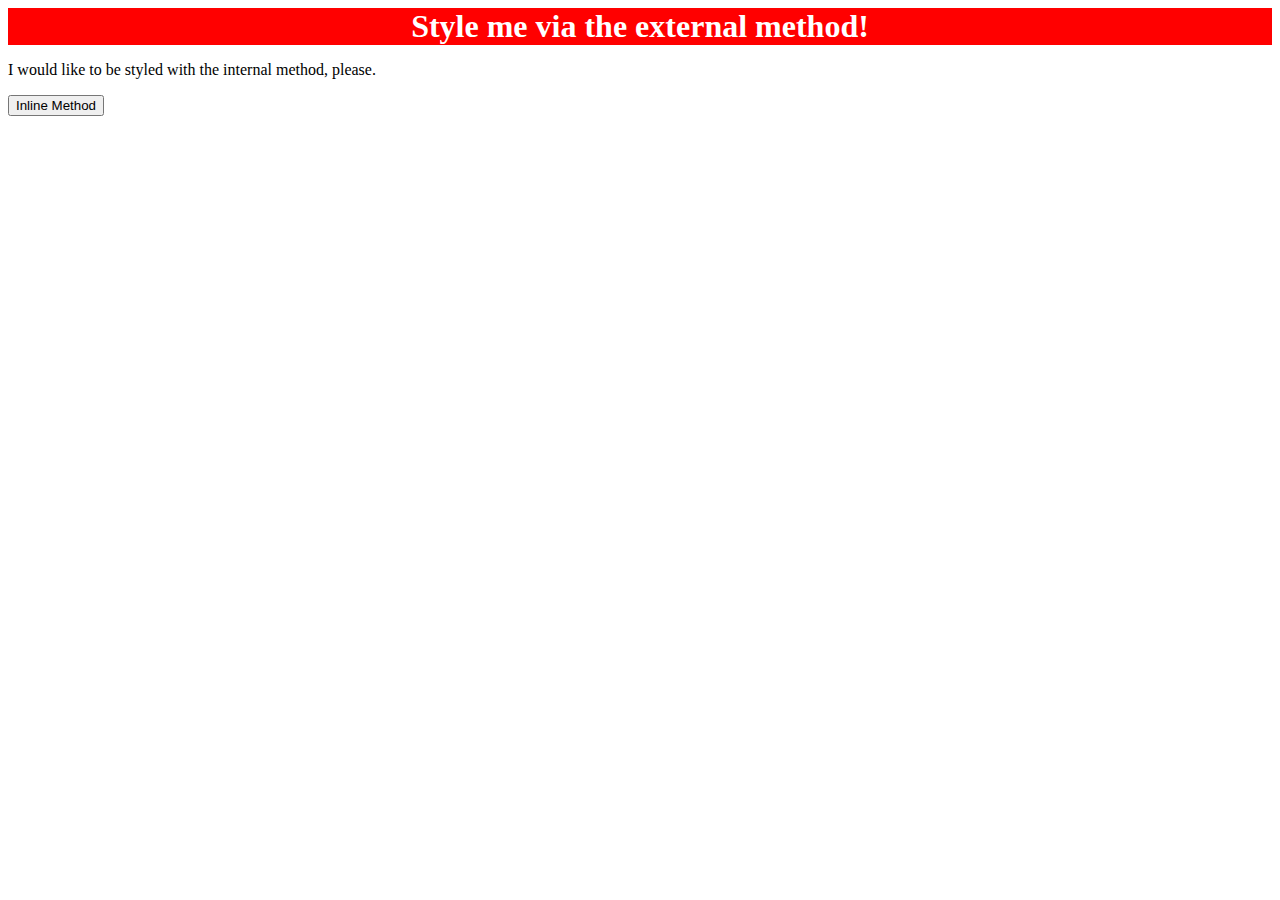
<file: foundations/intro-to-css/01-css-methods/index.html>
<!DOCTYPE html>
<html lang="en">
  <head>
    <meta charset="UTF-8">
    <meta http-equiv="X-UA-Compatible" content="IE=edge">
    <meta name="viewport" content="width=device-width, initial-scale=1.0">
    <title>Methods for Adding CSS</title>
  </head>
  <body>
    <div>Style me via the external method!</div>
    <p>I would like to be styled with the internal method, please.</p>
    <button>Inline Method</button>
    
    <link rel="stylesheet" href="styles.css">
  </body>
</html>
</file>
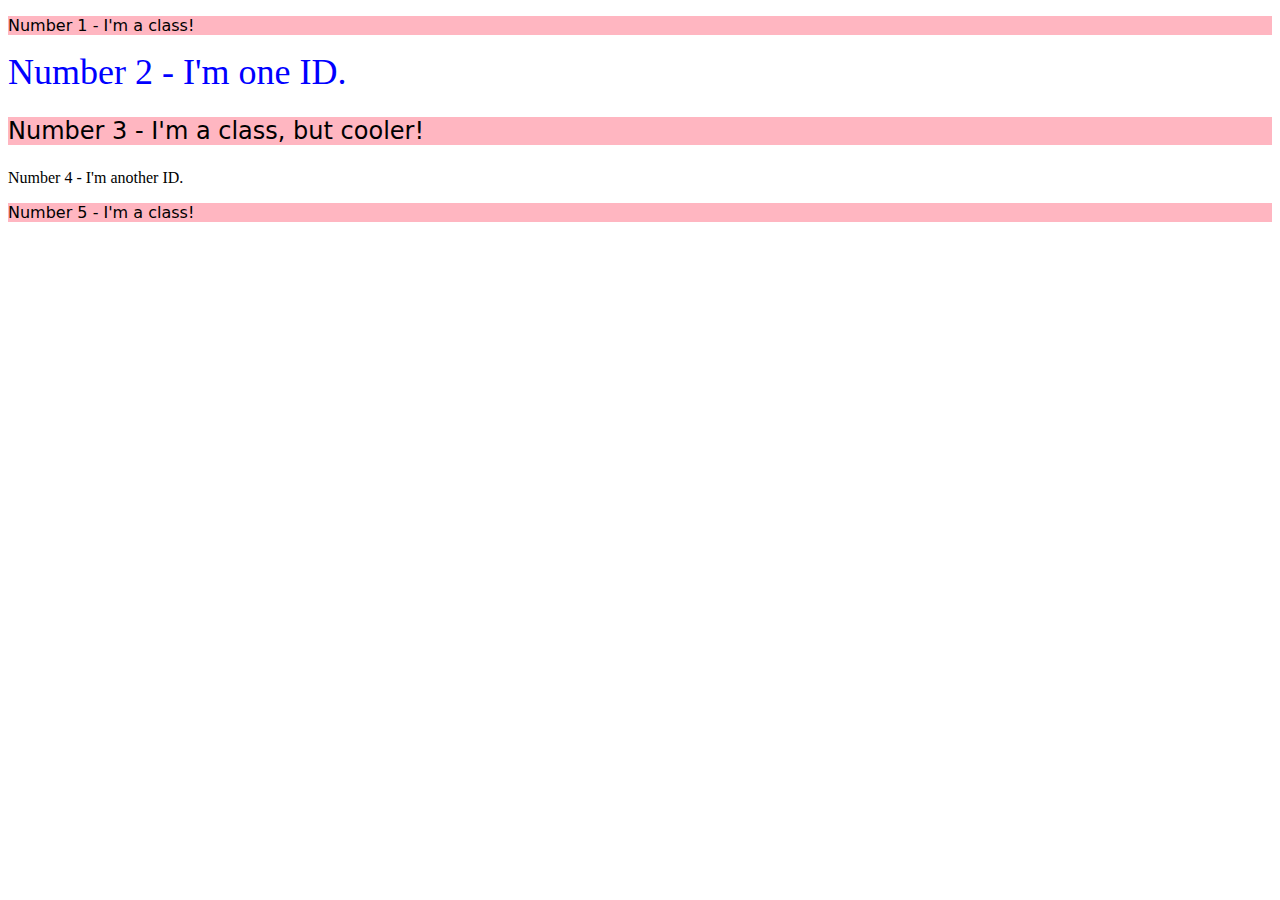
<file: foundations/intro-to-css/02-class-id-selectors/index.html>
<!DOCTYPE html>
<html lang="en">
  <head>
    <meta charset="UTF-8">
    <meta http-equiv="X-UA-Compatible" content="IE=edge">
    <meta name="viewport" content="width=device-width, initial-scale=1.0">
    <title>Class and ID Selectors</title>
    <link rel="stylesheet" href="style.css">
  </head>
  <body>
    <p class="odd-number">Number 1 - I'm a class!</p>
    <div id="number-two">Number 2 - I'm one ID.</div>
    <p class="odd-number number3">Number 3 - I'm a class, but cooler!</p>
    <div>Number 4 - I'm another ID.</div>
    <p class="odd-number">Number 5 - I'm a class!</p>
  </body>
</html>
</file>
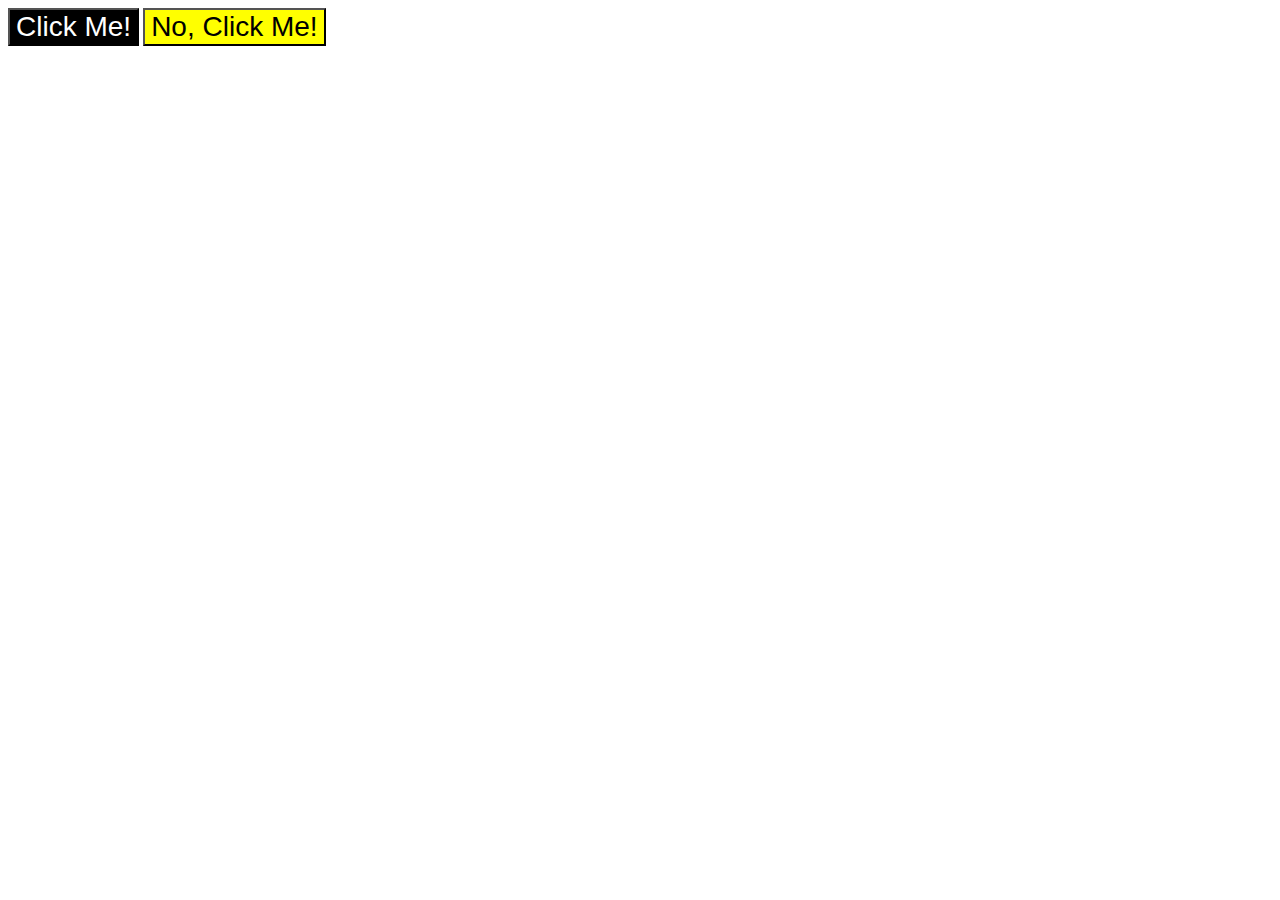
<file: foundations/intro-to-css/03-grouping-selectors/index.html>
<!DOCTYPE html>
<html lang="en">
  <head>
    <meta charset="UTF-8">
    <meta http-equiv="X-UA-Compatible" content="IE=edge">
    <meta name="viewport" content="width=device-width, initial-scale=1.0">
    <title>Grouping Selectors</title>
    <link rel="stylesheet" href="style.css">
  </head>
  <body>
    <button class="button1">Click Me!</button>
    <button class="button2">No, Click Me!</button>
  </body>
</html>
</file>
<file: foundations/intro-to-css/01-css-methods/styles.css>
div {
    background-color: red;
    color: white;
    font-size: 32px;
    text-align: center;
    font-weight: bold;
}
</file>
<file: foundations/intro-to-css/02-class-id-selectors/style.css>
.odd-number {
    background-color: lightpink;
    font-family: "Verdana", "DejaVu Sans", sans-serif;
}

#number-two {
    color: blue;
    font-size: 36px;
}

.number3 {
    font-size: 24px;
}

#number-four {
    background-color: lightgreen;
    font-weight: bold;
    font-size: 24px;
}
</file>
<file: foundations/intro-to-css/03-grouping-selectors/style.css>
.button1,
.button2 {
   font-size: 28px;
   font-family: "Helvetica", 'Times New Roman', sans-serif;
}

.button1 {
    background-color: black;
    color: white;
}

.button2 {
    background-color: yellow;
}
</file>
